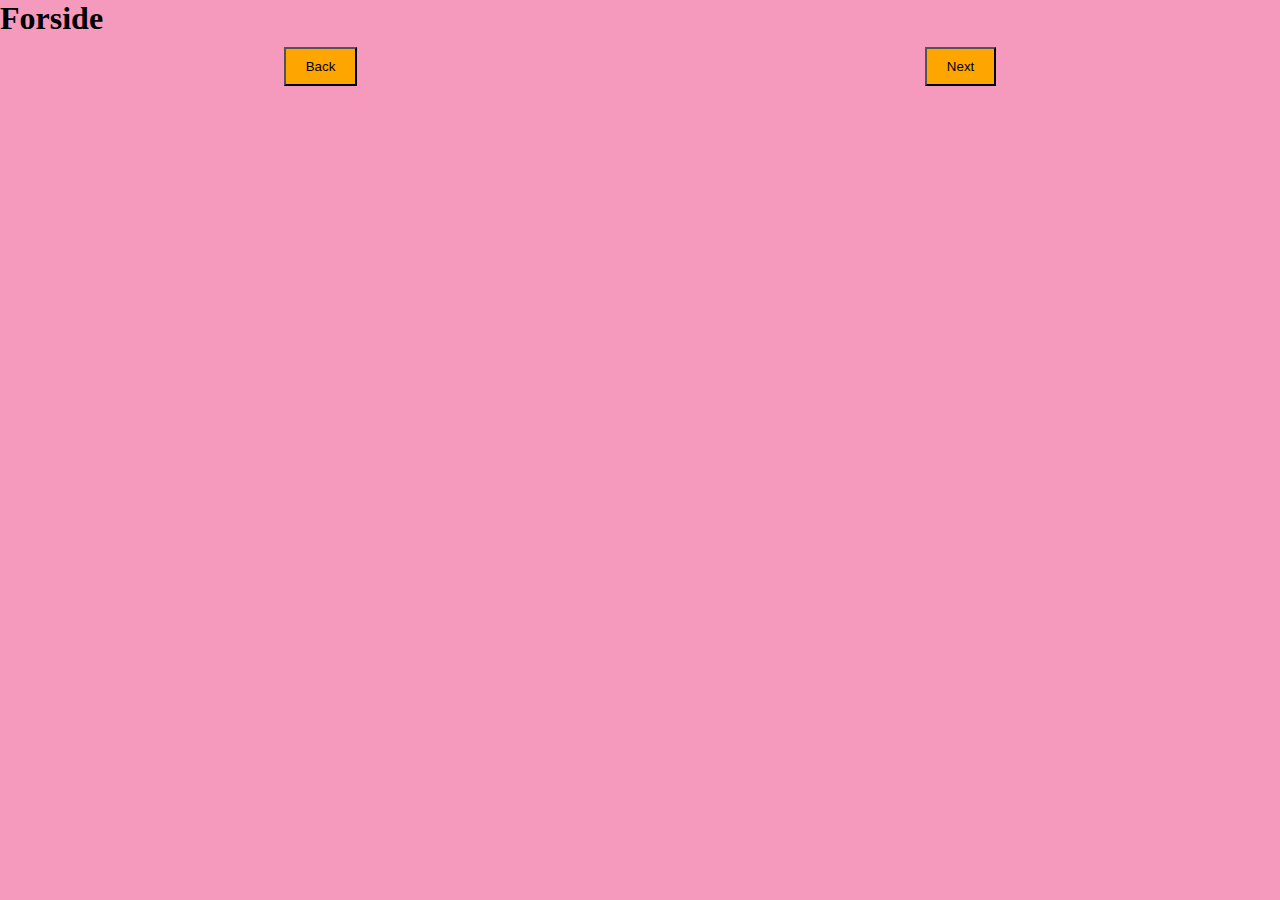
<file: index.html>
<!DOCTYPE html>
<html lang="en">
<head>
    <meta charset="UTF-8">
    <meta http-equiv="X-UA-Compatible" content="IE=edge">
    <meta name="viewport" content="width=device-width, initial-scale=1.0">
    <title>Document</title>
    <link rel="stylesheet" href="./styles.css">
</head>
<body>
<h1>Forside</h1>
<div class="buttons">

    <button class="button" id="PageBackwards">Back</button>
    <button class="button" id="PageForward">Next</button>
</div>
<div id="root" class="forside"></div>



    <script type="module" src="./script.js"></script>
    
</body>
</html>
</file>
<file: styles.css>
body {
	background: rgb(245, 154, 189);
}

* {
	margin: 0;
	padding: 0;
}

.keywords {
	background-color: brown;
	padding: 5px 10px;
	margin: 10px;
	color: white;
}

.actoresImage {
	width:100%;
}

.button {
	padding: 10px 20px;
	background: orange;
	margin: 10px;
}

.disableButton {
	background: black;
	color: white;
}

.buttons {
	display: flex;
	width: 100%;
	justify-content: space-around;
}


.forside {
	display: grid;
	grid-template-columns: repeat(4, 1fr);
	gap: 30px;
	margin: 50px;
}


.Movie .actoresCard {
	width:100px;
	display: inline-block;
	margin: 20px;
	background:white;
	padding:20px;
}


.Card {
	background: white;
	box-shadow: 3px 5px 10px black, -3px -5px 10px orange, 3px 5px 10px blue;
}

.Card h2 {
	height: 50px;
	font-size: 18px;
	text-align: center;
}
.Card img {
	width: 100%;
}
</file>
